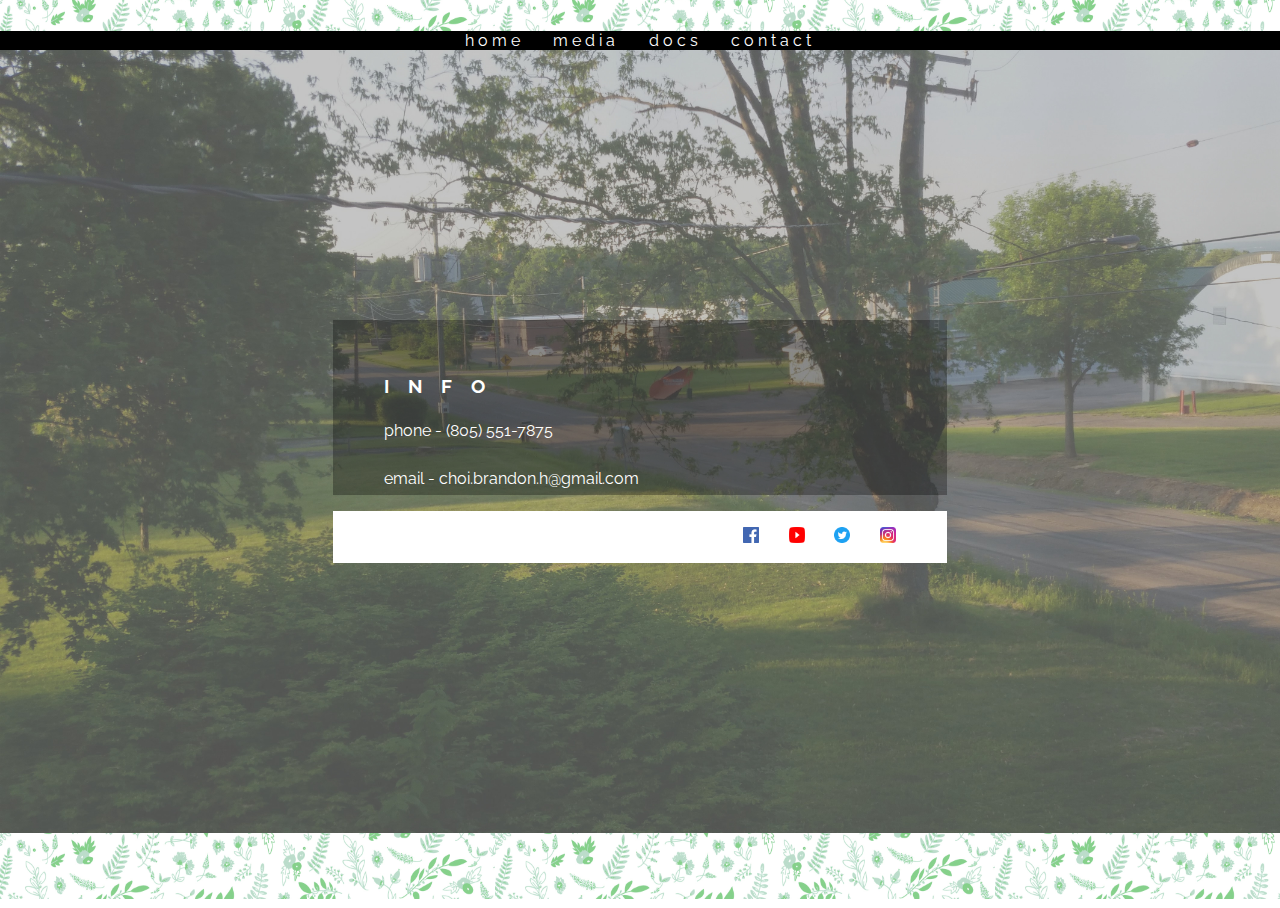
<file: contact.html>
<!DOCTYPE html>
<html>
<head>
  <title>Brandon Choi</title>
  <script src="https://ajax.googleapis.com/ajax/libs/jquery/3.3.1/jquery.min.js"></script>
  <link rel='stylesheet' href='style.css'/>
  <meta name="viewport" content="initial-scale=1.0" />
</head>
<body id="secondaryBody">
  <div id="container">
    <div id="secondaryTop"></div>
      <div id="secondaryNav">
        <ul>
          <li><a href="index.html">home</a></li>
          <li><a href="media.html">media</a></li>
          <li><a href="docs.html">docs</a></li>
          <li><a href="contact.html">contact</a></li>
        </ul>
      </div>
    <div id="secondaryContentContainer">
      <div id="secondaryMain" style="padding-bottom: 0">
        <h3 class="primaryContent">INFO</h3>
        <p class="secondaryContent">phone - (805) 551-7875</p>
        <p class="secondaryContent" style="padding-bottom: 0">email - choi.brandon.h@gmail.com</p>
      </div>
      <div id="social">
        <div id="socialIcons" style="margin-right: 3vw">
        <ul>
          <li><a href="https://www.facebook.com/branchoimusic"><img src="logo_fb.png" height="16" width="16"></a></li>
          <li><a href="https://www.youtube.com/channel/UCRXlVMQ6DW7GA-qB46HrtnA?"><img src="logo_youtube.png" height="16" width="16"></a></li>
          <li><a href="https://twitter.com/choimpet"><img src="logo_twitter.png" height="16" width="16"></a></li>
          <li><a href="https://www.instagram.com/choimpet"><img src="logo_ig.png" height="16" width="16"></a></li>
        </ul>
        </div>
      </div>
    </div>
    <div id="footerSecondary"></div>
</body>
<script>

</script>
</html>
</body>
</html>
</file>
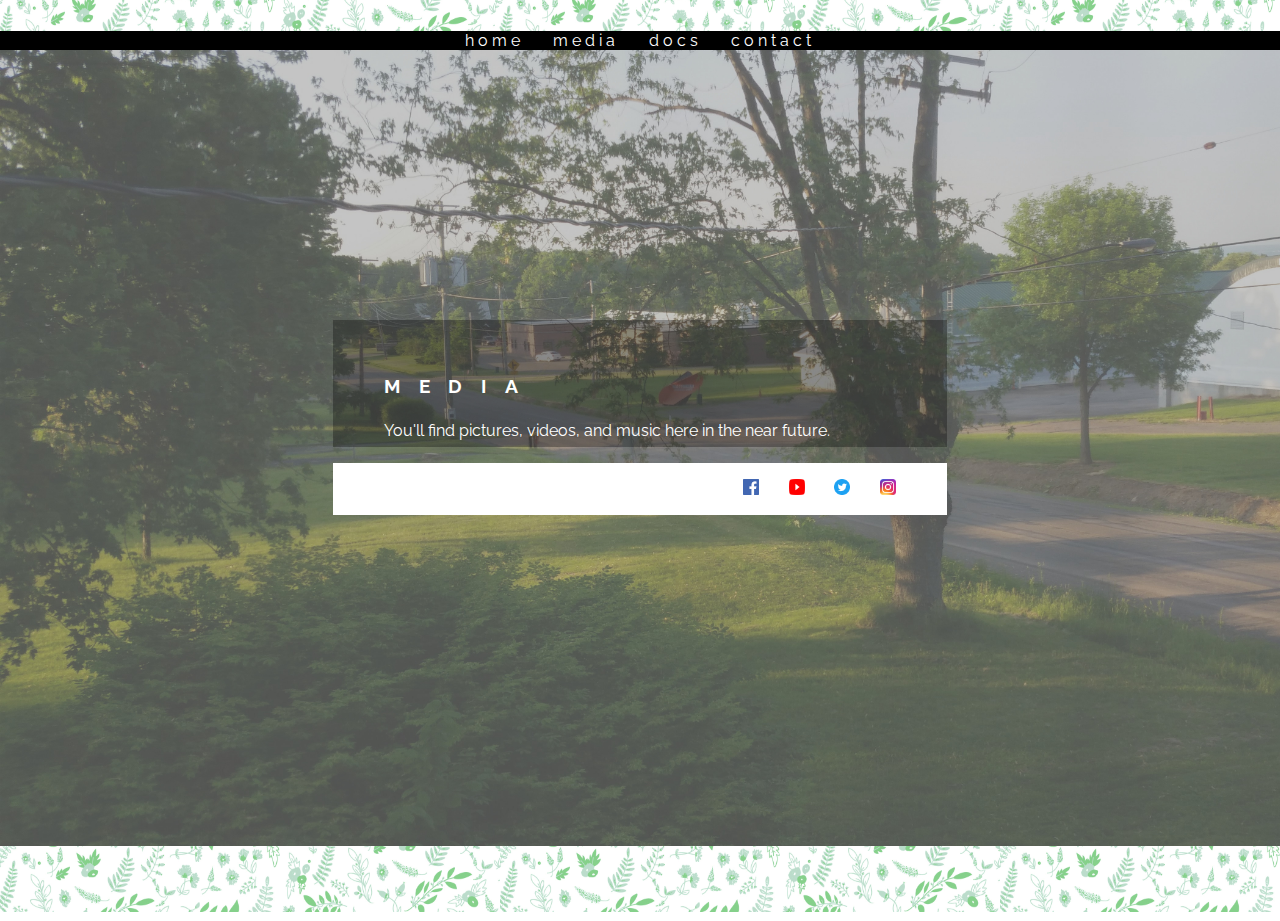
<file: media.html>
<!DOCTYPE html>
<html>
<head>
  <title>Brandon Choi</title>
  <script src="https://ajax.googleapis.com/ajax/libs/jquery/3.3.1/jquery.min.js"></script>
  <link rel='stylesheet' href='style.css'/>
  <meta name="viewport" content="initial-scale=1.0" />
</head>
<body id="secondaryBody">
  <div id="container">
    <div id="secondaryTop"></div>
      <div id="secondaryNav">
        <ul>
          <li><a href="index.html">home</a></li>
          <li><a href="media.html">media</a></li>
          <li><a href="docs.html">docs</a></li>
          <li><a href="contact.html">contact</a></li>
        </ul>
      </div>
    <div id="secondaryContentContainer">
      <div id="secondaryMain" style="padding-bottom: 0">
        <h3 class="primaryContent">MEDIA</h3>
        <p class="secondaryContent">You'll find pictures, videos, and music here in the near future.</p>
      </div>
      <div id="social">
        <div id="socialIcons" style="margin-right: 3vw">
        <ul>
          <li><a href="https://www.facebook.com/branchoimusic"><img src="logo_fb.png" height="16" width="16"></a></li>
          <li><a href="https://www.youtube.com/channel/UCRXlVMQ6DW7GA-qB46HrtnA?"><img src="logo_youtube.png" height="16" width="16"></a></li>
          <li><a href="https://twitter.com/choimpet"><img src="logo_twitter.png" height="16" width="16"></a></li>
          <li><a href="https://www.instagram.com/choimpet"><img src="logo_ig.png" height="16" width="16"></a></li>
        </ul>
       </div>
      </div>
    </div>
    </div>
    <div id="footerSecondary"></div>
</body>
<script>

</script>
</html>
</body>
</html>
</file>
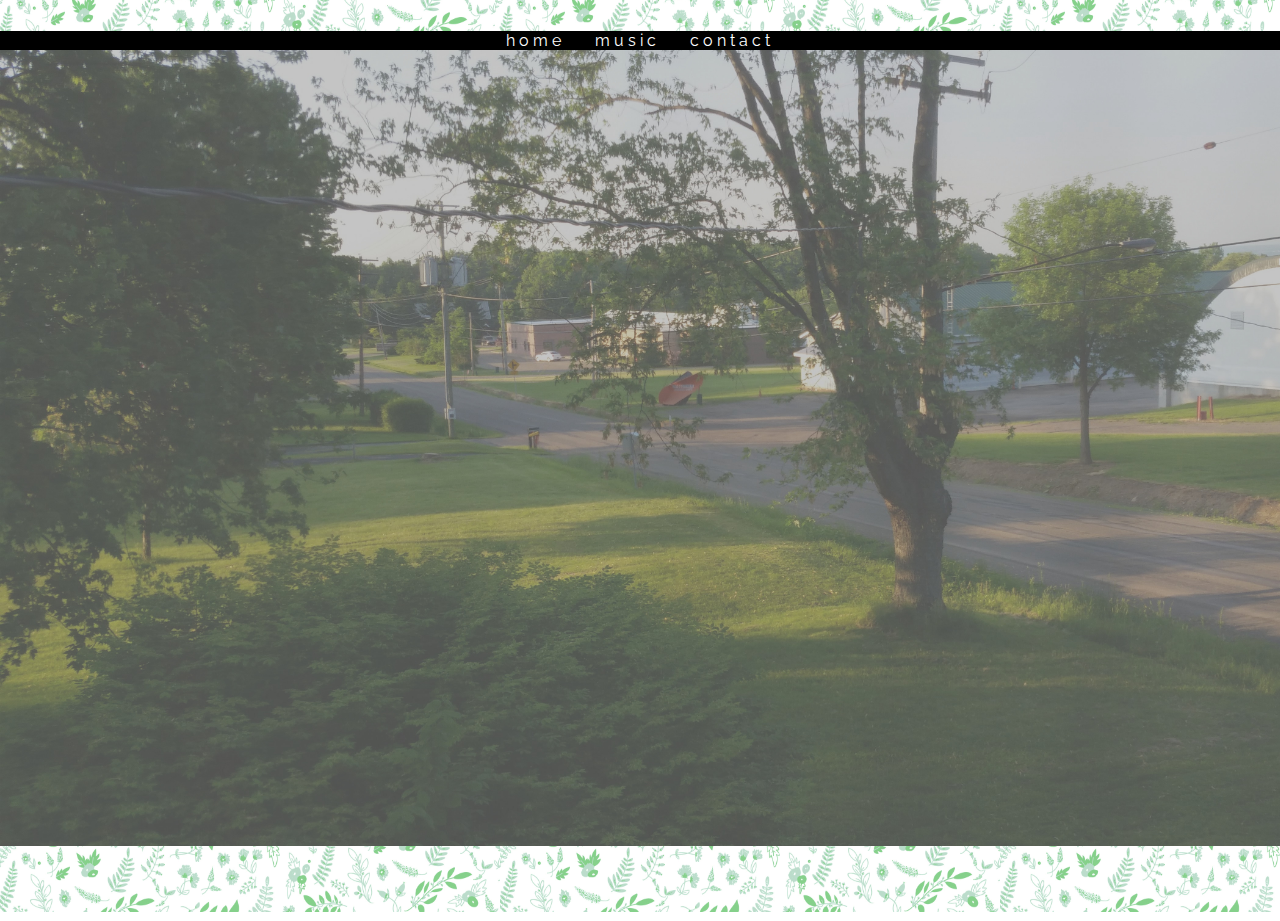
<file: music.html>
<!DOCTYPE html>
<html>
<head>
  <title>Brandon Choi</title>
  <script src="https://ajax.googleapis.com/ajax/libs/jquery/3.3.1/jquery.min.js"></script>
  <link rel='stylesheet' href='style.css'/>
  <meta name="viewport" content="initial-scale=1.0" />
</head>
<body id="secondaryBody">
  <div id="container">
    <div id="secondaryTop"></div>
      <div id="secondaryNav">
        <ul>
          <li><a href="index.html">home</a></li>
          <li><a href="music.html">music</a></li>
          <li><a href="contact.html">contact</a></li>
        </ul>
      </div>
    <div id="contentContainer">
    </div>
    </div>
    <div id="footerSecondary"></div>
</body>
<script>

</script>
</html>
</body>
</html>
</file>
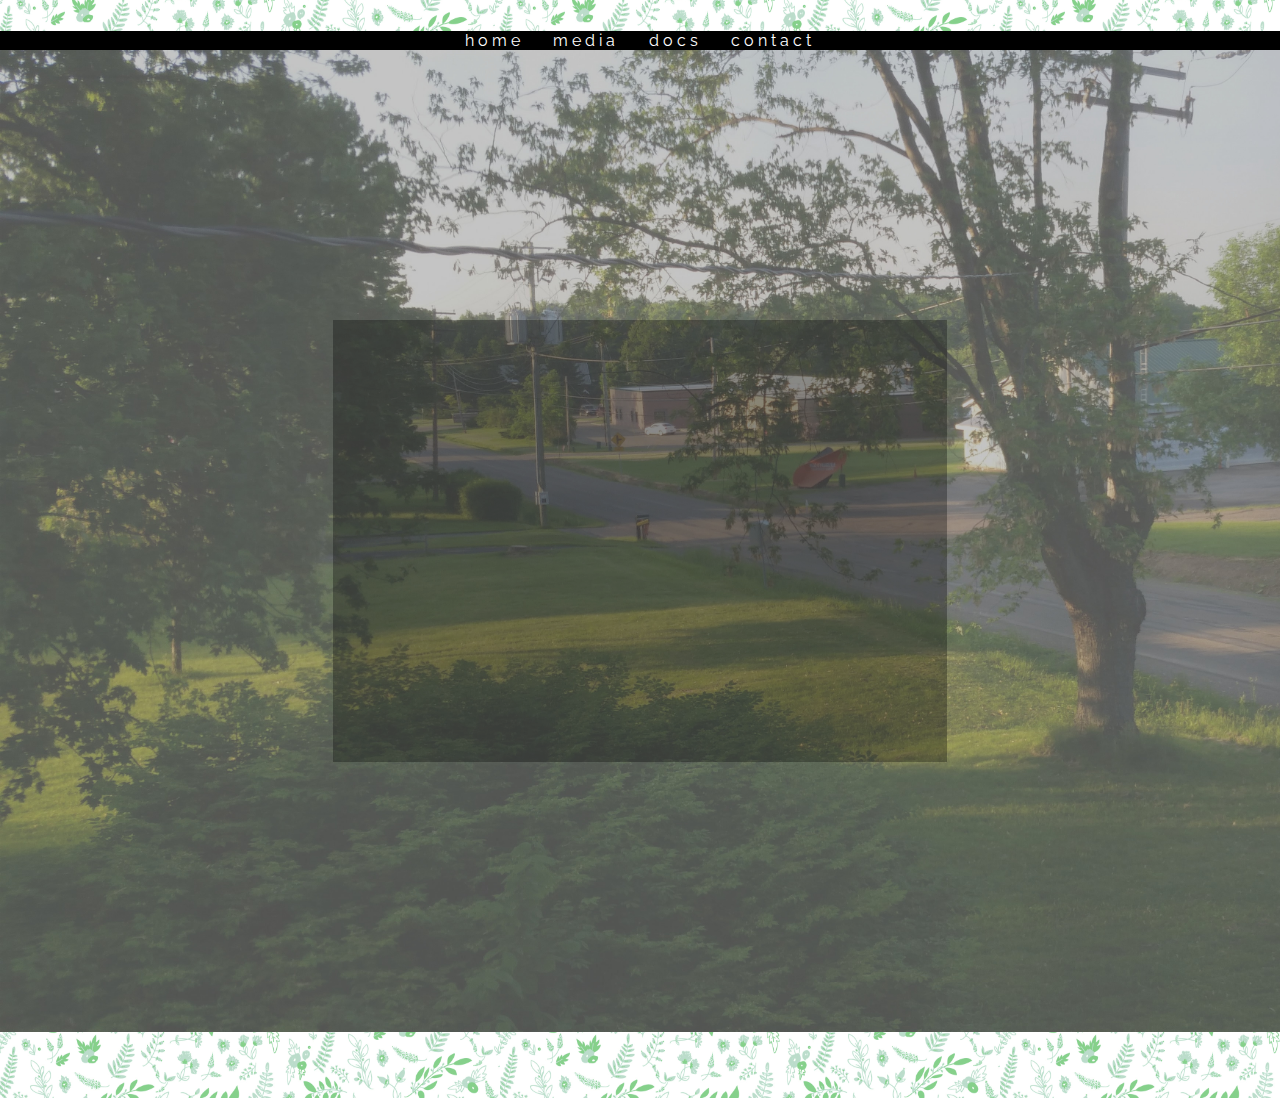
<file: tepfer.html>
<!DOCTYPE html>
<html>
<head>
  <title>Brandon Choi</title>
  <script src="https://ajax.googleapis.com/ajax/libs/jquery/3.3.1/jquery.min.js"></script>
  <link rel='stylesheet' href='style.css'/>
  <meta name="viewport" content="initial-scale=1.0" />
</head>
<body id="secondaryBody">
  <div id="container">
    <div id="secondaryTop"></div>
      <div id="secondaryNav">
        <ul>
          <li><a href="index.html">home</a></li>
          <li><a href="media.html">media</a></li>
          <li><a href="docs.html">docs</a></li>
          <li><a href="contact.html">contact</a></li>
        </ul>
      </div>
    <div id="secondaryContentContainer">
      <div id="secondaryMain" style="padding-bottom: 0">
        <iframe id="kaltura_player" src="https://cdnapisec.kaltura.com/p/2783511/sp/278351100/embedIframeJs/uiconf_id/45604931/partner_id/2783511?iframeembed=true&playerId=kaltura_player&entry_id=1_24qrf8s8&flashvars[streamerType]=auto&amp;flashvars[localizationCode]=en&amp;flashvars[leadWithHTML5]=true&amp;flashvars[sideBarContainer.plugin]=true&amp;flashvars[sideBarContainer.position]=left&amp;flashvars[sideBarContainer.clickToClose]=true&amp;flashvars[chapters.plugin]=true&amp;flashvars[chapters.layout]=vertical&amp;flashvars[chapters.thumbnailRotator]=false&amp;flashvars[streamSelector.plugin]=true&amp;flashvars[EmbedPlayer.SpinnerTarget]=videoHolder&amp;flashvars[dualScreen.plugin]=true&amp;flashvars[hotspots.plugin]=1&amp;flashvars[Kaltura.addCrossoriginToIframe]=true&amp;&wid=1_589swkug" width="608" height="402" allowfullscreen webkitallowfullscreen mozAllowFullScreen allow="autoplay *; fullscreen *; encrypted-media *" sandbox="allow-forms allow-same-origin allow-scripts allow-top-navigation allow-pointer-lock allow-popups allow-modals allow-orientation-lock allow-popups-to-escape-sandbox allow-presentation allow-top-navigation-by-user-activation" frameborder="0" title="Kaltura Player"></iframe>
      </div>
      </div>
    </div>
    </div>
    <div id="footerSecondary"></div>
</body>
<script>

</script>
</html>
</body>
</html>
</file>
<file: style.css>
@import url('https://fonts.googleapis.com/css?family=Raleway|Fjalla+One|Indie+Flower');

/* 
html {
background-image: url("blue-floral-design-4.jpg");
background-size: 500px 400px;
background-repeat: ;
}
*/

body#mainBody {
background-image: url("impression.jpg");
background-repeat: no-repeat;
background-color: black;
background-position: left;
margin: 0;
}

body#secondaryBody {
background-image: url("secondaryImpression.jpg");
background-repeat: no-repeat;
background-size: cover;
margin: 0;
}

body#docsBody {
background-image: url("docs.png");
background-repeat: no-repeat;
background-size: cover;
}

@media only screen and (max-width: 1000px) {
body#mainBody {
background-image: url("impression_mobile.jpg");
background-position: top;
background-size: 150%;
background-position-y: -15vh;
}
}

@media only screen and (max-width: 1000px) {
body#secondaryBody {
}
}

a, a:visited, a:hover {
text-decoration: none;
}

#container {
margin: -1vh -0.4vw 0 -0.4vw;
height: 100%;
min-height: 95vh;
}

#impression {
}
/* music player for desktops */
@media only screen and (min-width: 1000px) {

#musicPlayerBackground {
margin: 0 auto;
width: 48vw;
}

#musicPlayerBackground.sticky {
position: fixed;
top: 0px;
left: -0.4vw;
margin: 0 25vw 0 26.2vw;
}

}

/* end music player for desktops */

/* music player for phones */

@media only screen and (max-width: 1000px) {
#musicPlayerBackground {
margin: 0 30px;
}

#musicPlayer.sticky, #musicPlayerBackground.sticky {
position: fixed;
top: 0px;
height: 6vh;
width: 100%;
margin: 0;
}

}
/* end music player for phones */
#musicPlayer {
background-color: rgba(255,255,255,0.7);
height: 30px;
text-align: center;
display: flex;
align-items: center;
justify-content: center;
}

#musicPlayerBackground {
background-image: url("blue-floral-design-4.jpg");
background-size: 500px 400px;
background-repeat: repeat-x;
}

.musicPlayer_timeline {
width: 90%;
height: 2px;
background-color: #ff631c;
display: flex;
align-items: center;
}

.musicPlayer_playhead {
width: 5px;
height: 16px;
background-color: #ff631c;
}

@keyframes musicPlayer_toolTip {
  to {
    opacity: 0.3;
    transform: translate3d(0, -5px, 0);
  }
}

#musicPlayer_toolTip {
display: flex;
justify-content: center;
font-family: Raleway;
font-size: 8pt;
font-weight: bold;
height: inherit;
}

#musicPlayer_toolTip > div {
  color: #ff631c;
  font-size: 20px;
  font-family: 'Raleway';
  margin: 8px 12px;
  animation: musicPlayer_toolTip 0.7s infinite alternate;
}
#musicPlayer_toolTip > div:nth-child(2) {
  animation-delay: 0.05s;
}
#musicPlayer_toolTip > div:nth-child(3) {
  animation-delay: 0.1s;
}
#musicPlayer_toolTip > div:nth-child(4) {
  animation-delay: 0.15s;
}
#musicPlayer_toolTip > div:nth-child(5) {
  animation-delay: 0.2s;
}
#musicPlayer_toolTip > div:nth-child(6) {
  animation-delay: 0.25s;
}
#musicPlayer_toolTip > div:nth-child(7) {
  animation-delay: 0.3s;
}
#musicPlayer_toolTip > div:nth-child(8) {
  animation-delay: 0.35s;
}

#musicPlayer_playpauseButton {
color: #ff631c;
margin: 0 16px 0 0;
}

@media only screen and (min-width: 1000px) {
#transition {
margin: 0;
padding: 10vh 0;
background-image: linear-gradient(to bottom, rgba(255,0,0,0), rgba(155, 171, 198, 0.3));
}
}

@media only screen and (max-width: 1000px) {
#transition {
margin: 20vh 0 -8px 0;
padding: 0 0;
background-image: linear-gradient(to bottom, rgba(255,0,0,0), rgba(155, 171, 198, 0.3));
}
}

/* brief description for desktops */
@media only screen and (min-width: 1000px) {
#briefDescription {
position: absolute;
top: 60px;
width: 100%;
display: flex;
justify-content: center;
font-family: Raleway;
letter-spacing: 0.66vw;
font-weight: bold;
font-size: 0.82vw;
color: #ff8300;
text-shadow: -0.5px -0.5px 0 #000, 0.5px -0.5px 0 #000, -0.5px 0.5px 0 #000, 0.5px 0.5px 0 #000;
}

#briefDescription ul {
padding: 0;
display: flex;
justify-content: space-between;
}

#briefDescription ul li {
list-style-type: none;
display: inline;
margin: 0 1vw;
}
}
/* end brief description for desktops */

/* brief description for phones */
@media only screen and (max-width: 1000px) {
#briefDescription {
margin: 0 30px;
font-family: Raleway;
font-weight: bold;
font-size: 2vw;
letter-spacing: 0.68vw;
color: #ff8300;
text-shadow: -0.5px -0.5px 0 #000, 0.5px -0.5px 0 #000, -0.5px 0.5px 0 #000, 0.5px 0.5px 0 #000;
}

#briefDescription ul {
padding: 0;
display: flex;
justify-content: space-between;
}

#briefDescription ul li {
list-style-type: none;
display: inline;
padding: 0;
}
}
/* end brief description for phones*/

#top {
text-align: right;
/*background-color: red;*/
background-image: url("blue-floral-design-4.jpg");
background-size: 500px 400px;
background-repeat: repeat-x;
height: 40px;
}

@media only screen and (max-width: 1000px) {
#top {
display: none;
}
}

#secondaryTop {
text-align: right;
/*background-color: red;*/
background-image: url("green-floral-design.jpg");
background-size: 500px 400px;
background-repeat: repeat-x;
height: 40px;
}

#docsTop {
text-align: right;
/*background-color: red;*/
background-image: url("docs-floral-design.jpg");
background-size: 500px 400px;
background-repeat: repeat-x;
height: 40px;
}

/* nav and social for desktops */
@media only screen and (min-width: 1000px) {
#nav {
width: 48vw;
background-color: black;
text-align: center;
display: flex;
justify-content: flex-start;
margin: 0 auto;
}

#social {
width: 48vw;
margin: 0 auto;
background: white;
text-align: right;
display: flex;
justify-content: flex-end;
}

#socialIcons {
margin-right: 1vw;
}

#nav ul li a {
font-size: 20px;
}

}

/* nav and social for phones */
@media only screen and (max-width: 1000px) {
#nav {
background-color: black;
text-align: center;
display: flex;
justify-content: space-around;
margin: 0 30px;
}

#social {
margin: 0 30px;
background: white;
text-align: right;
display: flex;
justify-content: flex-end;
}

#socialIcons {
margin-right: 1vw;
}

#nav ul li a {
font-size: 4vw;
}
}

div#nav ul {
padding: 0 0 0 0;
}

#nav ul li, #secondaryNav ul li, #socialIcons ul li{
list-style-type: none;
display: inline;
margin: 0 1vw;
}

#nav ul li a, #secondaryNav ul li a, #nav ul li a:visited, #secondaryNav ul li a:visited, #nav ul li a:hover, #secondaryNav ul li a:hover {
color: white;
font-family: 'Raleway', sans-serif;
letter-spacing: 4px;
/* text-shadow: -1px -1px 0 #000, 1px -1px 0 #000, -1px 1px 0 #000, 1px 1px 0 #000; */
}

#secondaryNav {
background-color: black;
text-align: center;
margin: 0;
}

div#secondaryNav ul {
padding: 0;
margin: 0;
}

/* mainTitle for desktops */
@media only screen and (min-width: 1000px) {
#mainTitle {
margin: 20vh 35vw 0 35vw;
}
}
/* end mainTitle for desktops */

/* mainTitle for phones */
@media only screen and (max-width: 1000px) {
#mainTitle {
margin: 20vh 0 0 0;
}
}
/* end mainTitle for phones */

.primaryContent {
font-family: Raleway;
color: white;
}

section.primaryContent {
margin: 5vh 0 5vh 0;
}

h3.primaryContent {
letter-spacing: 1em;
}

.secondaryContent {
line-height: 2em;
font-family: Raleway;
color: white;
}

ul.secondaryContent {
list-style-type: none;
}

li a, li a:visited, li a:hover {
color: orange;
}

.tertiaryContent {
line-height: 2em;
font-family: Raleway;
color: black;

}

#contentContainer {
margin: 0;
background-color: rgba(155, 171, 198, 0.3);
}

#secondaryContentContainer {
margin: 0;
padding: 30vh 0;
}

@media only screen and (max-width: 1000px) {
#main {
margin: 0 30px;
padding: 4vh 4vw; 
background-color: rgba(0,0,0,0.3);
}
}

@media only screen and (min-width: 1000px) {
#main {
margin: 0 auto;
width: 40vw;
padding: 4vh 4vw; 
background-color: rgba(0,0,0,0.3);
}
}

@media only screen and (max-width: 1000px) {
#secondaryMain {
margin: 0 30px;
padding: 4vh 4vw; 
background-color: rgba(0,0,0,0.3);
}
}

@media only screen and (min-width: 1000px) {
#secondaryMain {
margin: 0 auto;
width: 40vw;
padding: 4vh 4vw; 
background-color: rgba(0,0,0,0.3);
}
}

#socialIcons {
}

#socialIcons ul {
}

#footerContainer {
z-index: -1;
background-color: rgba(155, 171,198, 0.3);
width: 100%;
padding: 20vh 0 0 0;
margin: 0 0 -10px 0;
}


#footer {
z-index: -1;
height: 66px;
width: 100%;
background-image: url("blue-floral-design-4.jpg");
background-repeat: repeat-x;
background-size: 500px 400px;
}

#footerSecondary {
height: 66px;
width: 100%;
background-image: url("green-floral-design.jpg");
background-repeat: repeat-x;
background-size: 500px 400px;
}

#footerDocs {
height: 66px;
width: 100%;
background-image: url("docs-floral-design.jpg");
background-repeat: repeat-x;
background-size: 500px 400px;
}
</file>
